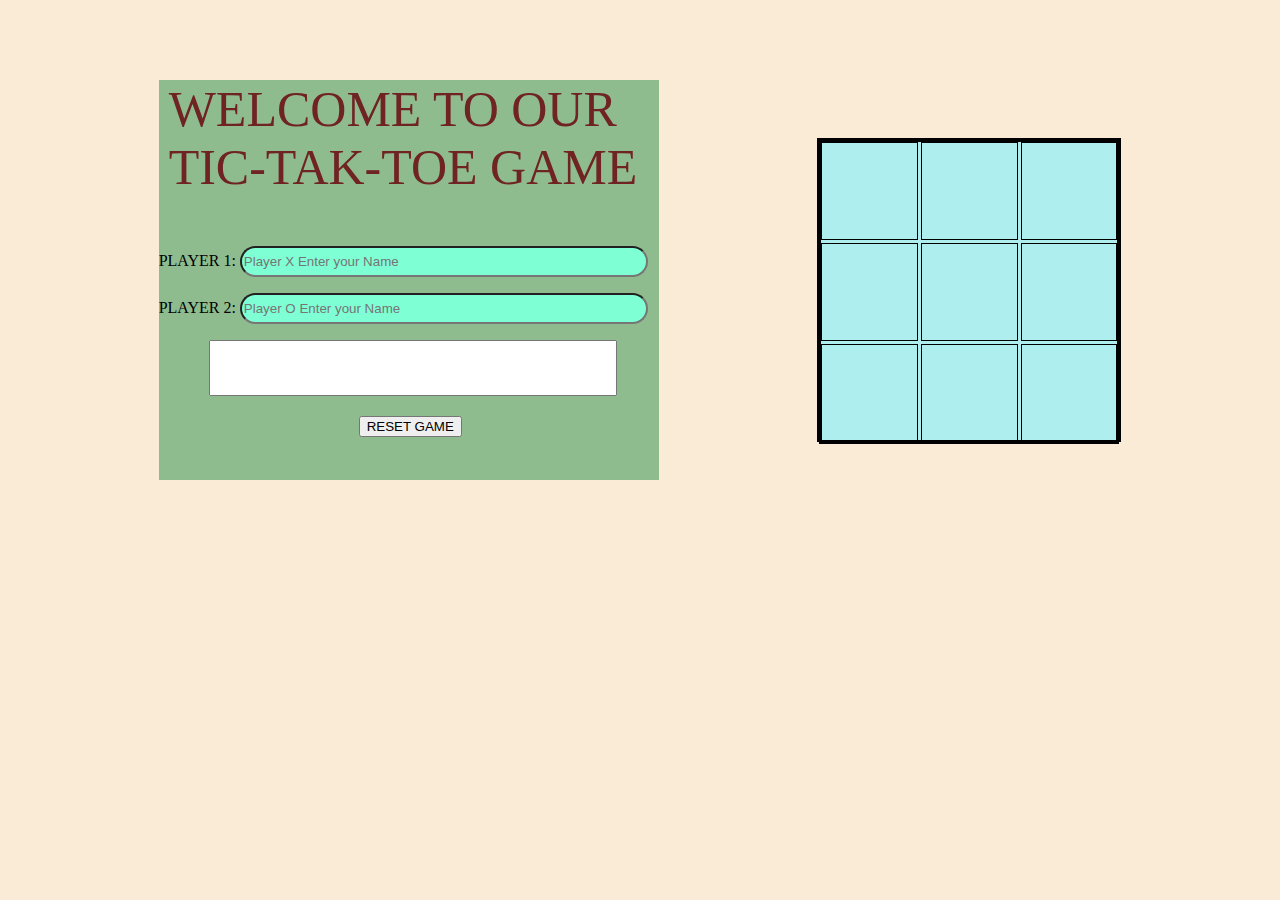
<file: index.html>
<!DOCTYPE html>
<html lang="en">
<head>
    <meta charset="UTF-8">
    <meta name="viewport" content="width=device-width, initial-scale=1.0">
    <title>tictak-toe</title>
    <link rel="stylesheet" href="style.css">
</head>
<body>
<main>

<div id="main">
    <p class="welcome">WELCOME TO OUR <br> TIC-TAK-TOE GAME</p>
    <p class="p1">PLAYER 1: <input id="name1" type="text" placeholder="Player X Enter your Name"></p>
    <p class="p2">PLAYER 2: <input id="name2" type="text" placeholder="Player O Enter your Name"></p>
    <input type="text" id="display" readonly>
    <button onclick="resetGame()" id="reset">RESET GAME</button>
</div>

<section id="section"> 
    <nav>
    <div class="box" onclick="handleClick(event)" id="a"> </div>
    <div class="box" onclick="handleClick(event)"  id="b"> </div>
    <div class="box" onclick="handleClick(event)" id="c"> </div>
    <div class="box" onclick="handleClick(event)" id="d"> </div>
    <div class="box" onclick="handleClick(event)" id="e"> </div>
    <div class="box" onclick="handleClick(event)" id="f"> </div>
    <div class="box" onclick="handleClick(event)" id="g"> </div>
    <div class="box" onclick="handleClick(event)" id="h"> </div>
    <div class="box" onclick="handleClick(event)" id="i"> </div>
</nav>
</section>
</main>
    <script src="main.js"></script>
</body>
</html>
</file>
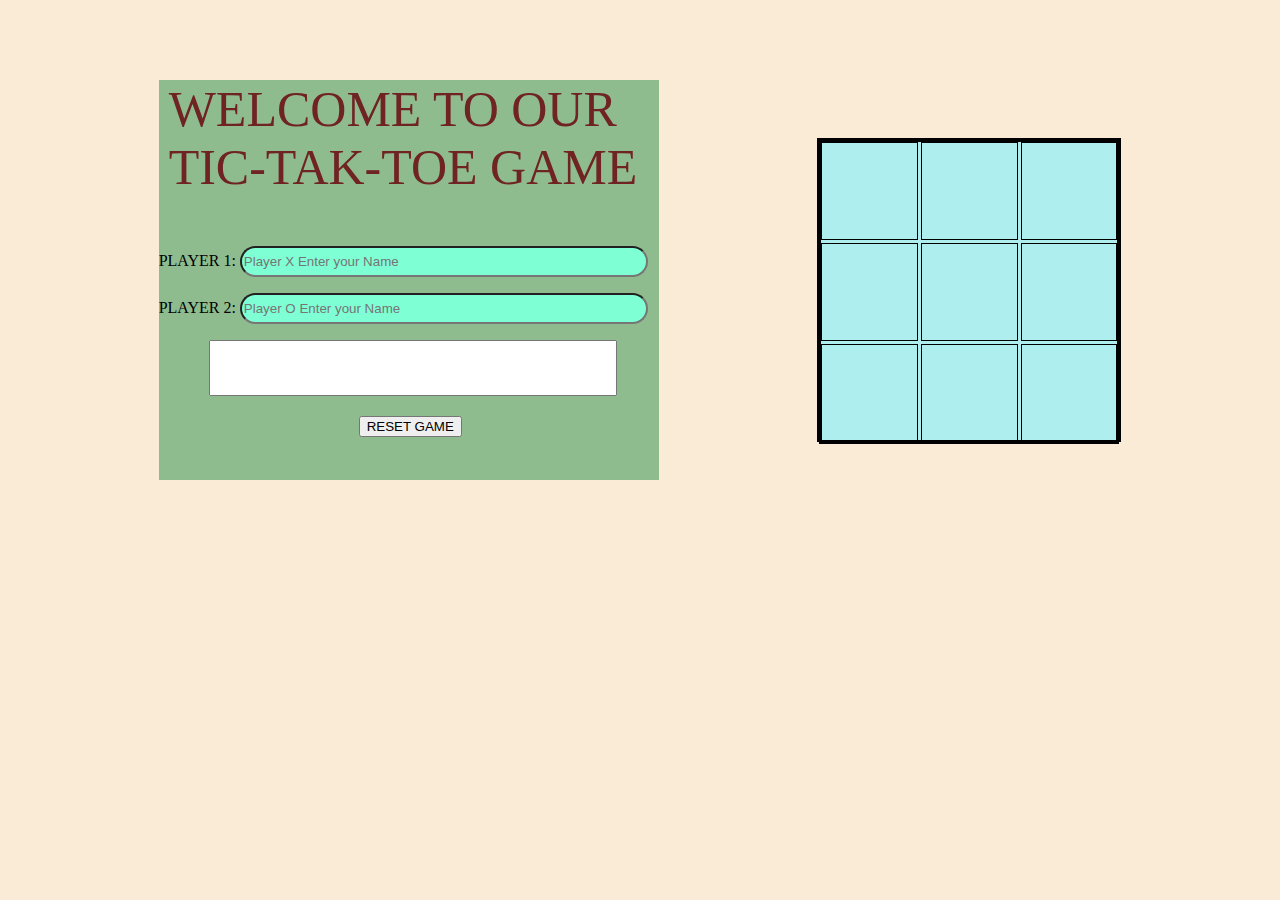
<file: tictak.html>
<!DOCTYPE html>
<html lang="en">
<head>
    <meta charset="UTF-8">
    <meta name="viewport" content="width=device-width, initial-scale=1.0">
    <title>tictak-toe</title>
    <link rel="stylesheet" href="tictak.css">
</head>
<body>
<main>

<div id="main">
    <p class="welcome">WELCOME TO OUR <br> TIC-TAK-TOE GAME</p>
    <p class="p1">PLAYER 1: <input id="name1" type="text" placeholder="Player X Enter your Name"></p>
    <p class="p2">PLAYER 2: <input id="name2" type="text" placeholder="Player O Enter your Name"></p>
    <input type="text" id="display" readonly>
    <button onclick="resetGame()" id="reset">RESET GAME</button>
</div>

<section id="section"> 
    <nav>
    <div class="box" onclick="handleClick(event)" id="a"> </div>
    <div class="box" onclick="handleClick(event)"  id="b"> </div>
    <div class="box" onclick="handleClick(event)" id="c"> </div>
    <div class="box" onclick="handleClick(event)" id="d"> </div>
    <div class="box" onclick="handleClick(event)" id="e"> </div>
    <div class="box" onclick="handleClick(event)" id="f"> </div>
    <div class="box" onclick="handleClick(event)" id="g"> </div>
    <div class="box" onclick="handleClick(event)" id="h"> </div>
    <div class="box" onclick="handleClick(event)" id="i"> </div>
</nav>
</section>
</main>
    <script src="tictak.js"></script>
</body>
</html>
</file>
<file: style.css>
body{
    padding: 0;
    margin: 0;
    box-sizing: border-box;
    background-color: antiquewhite;
}

main{
    display: flex;
    justify-content: space-evenly;
    align-items: center;
}

#section{
    border: 2px solid black;
    height: 300px;
    width: 300px;
    display: flex;
    margin-top: 100px;
    background-color: paleturquoise
    
}

nav{
    display: grid;
    justify-content: center;
    height: 300px;
    width: 300px;
    border: 2px solid black;
    grid-template-columns: repeat(3,3fr);
    gap: 3px;
}
.box{
    border: 1px solid black;
}

#main{
    height: 400px; 
    width: 500px; 
    border: 1px solid black;
    margin-top: 80px;
    background-color: darkseagreen;
    border: none;
}

.welcome{
   font-size: 50px;
   margin-top: auto;
   color: rgb(112, 35, 35);
   margin-left: 10px;
}

#name1{
    width: 400px;
    height: 25px;
    background-color: aquamarine;
    border-radius: 200px;
}

#name2{
    width: 400px;
    background-color: aquamarine;
    border-radius: 200px;
    height: 25px;
}

#display{
    height: 50px;
    width: 400px;
    margin-left: 50px;
}

#reset{
    margin-top: 20px;
    margin-left: 200px;
}
</file>
<file: tictak.css>
body{
    padding: 0;
    margin: 0;
    box-sizing: border-box;
    background-color: antiquewhite;
}

main{
    display: flex;
    justify-content: space-evenly;
    align-items: center;
}

#section{
    border: 2px solid black;
    height: 300px;
    width: 300px;
    display: flex;
    margin-top: 100px;
    background-color: paleturquoise
    
}

nav{
    display: grid;
    justify-content: center;
    height: 300px;
    width: 300px;
    border: 2px solid black;
    grid-template-columns: repeat(3,3fr);
    gap: 3px;
}
.box{
    border: 1px solid black;
}

#main{
    height: 400px; 
    width: 500px; 
    border: 1px solid black;
    margin-top: 80px;
    background-color: darkseagreen;
    border: none;
}

.welcome{
   font-size: 50px;
   margin-top: auto;
   color: rgb(112, 35, 35);
   margin-left: 10px;
}

#name1{
    width: 400px;
    height: 25px;
    background-color: aquamarine;
    border-radius: 200px;
}

#name2{
    width: 400px;
    background-color: aquamarine;
    border-radius: 200px;
    height: 25px;
}

#display{
    height: 50px;
    width: 400px;
    margin-left: 50px;
}

#reset{
    margin-top: 20px;
    margin-left: 200px;
}
</file>
